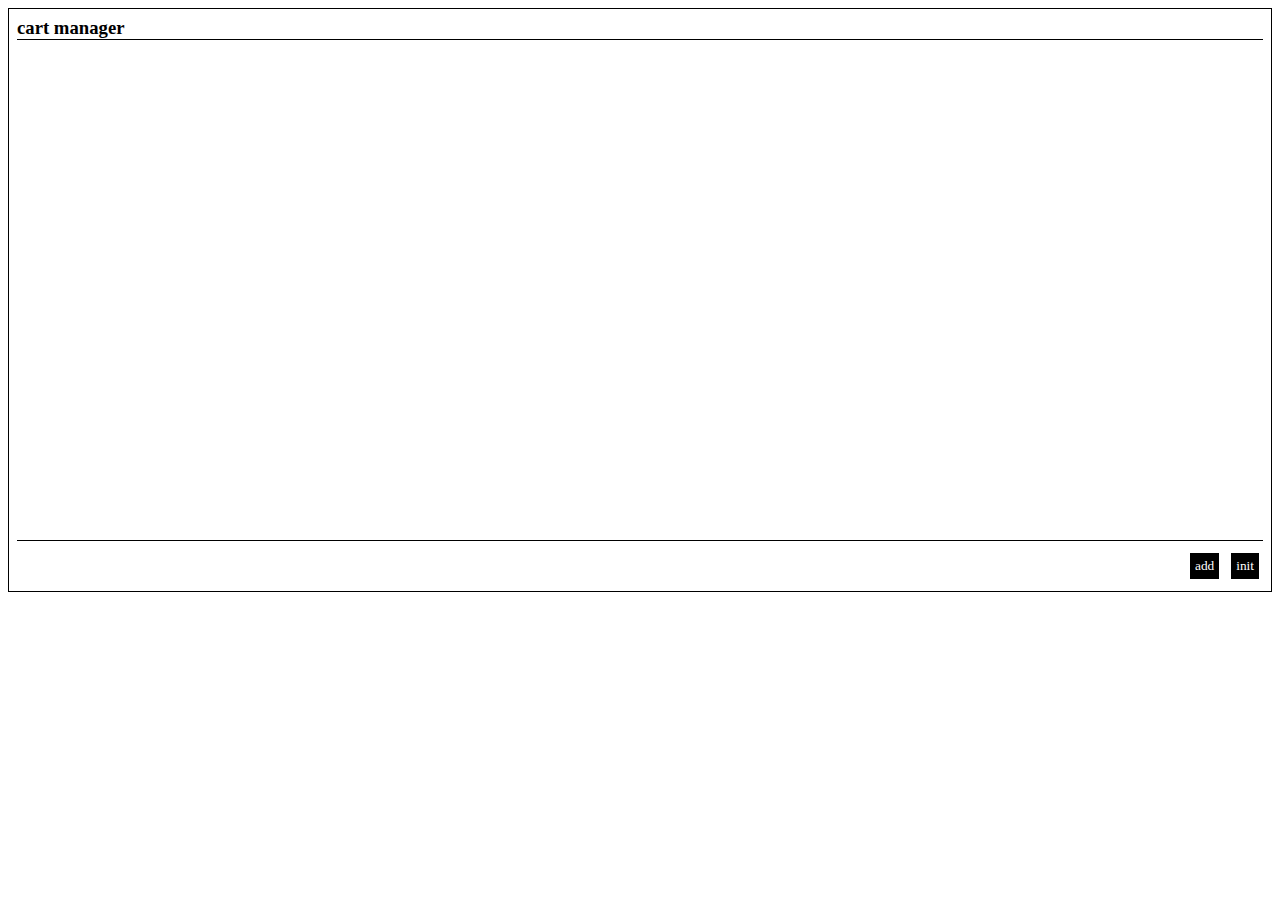
<file: sample01_todo/index.html>
<!DOCTYPE html>
<html>
<head>
	<meta charset="utf-8">
	<meta name="viewport" content="width=device-width, user-scalable=no">
	<title>cart manager</title>
	<link rel="stylesheet" type="text/css" href="./css/app.css">
	<script type="text/javascript" src="./js/jquery-3.2.0.min.js"></script>
	<!-- jquery 먼저 쓰렴 ㅎㅎ 왜냐면 자바스크립트는 스크립트 언어잖니! -->
	<script type="text/javascript" src="./js/app.js"></script>
</head>
<body>
<div class="AppWrap">
	<div class="AppHead">
		<h3>cart manager</h3>
	</div>
	<div class="AppContent">
		<div class="TaskWrap">
			<!-- <div class="Task">
				<p>할일이 들어갈 곳</p>
				<input type="button" class="BtnEdit" value="edit">
				<input type="button" class="BtnDel" value="del">
			</div>   Task list -->
		</div>
	</div>
	<div class="AppFoot">
		<input type="button" class="BtnAdd" value="add">
		<input type="button" class="BtnInit" value="init">
	</div>
</div>
</body>
</html>
</file>
<file: sample01_todo/css/app.css>
*
{
	padding: 0;
	margin: 0;
	font-family: 'Malgun Gothic';
}

.AppWrap
{
	margin: 8px;
	border: 1px solid black;
	padding: 8px;
}

.AppHead
{
	border-bottom: 1px solid black;
}

.AppContent
{
	height: 500px;
	border-bottom: 1px solid black;
	overflow-y: scroll;
}

.AppFoot
{
	margin-top: 8px;
	text-align: right;
}

input[type="button"] /* tag selector 1st */
{
	display: inline-block;
	/* inline 요소는 padding-r/l 값만 적용되는데 이렇게 하면 padding/margin 다 적용됨 */
	padding: 4px;
	margin: 4px;
	border: 1px solid black;
	background-color: black;
	color: white;
}

.Task
{
	padding: 8px;
	border-bottom: 1px dashed black;
}

.BtnEdit
{
	background-color: skyblue !important;
	border-color: blue !important;
}

.BtnDel
{
	background-color: salmon !important;
	border-color: red !important;
}
</file>
